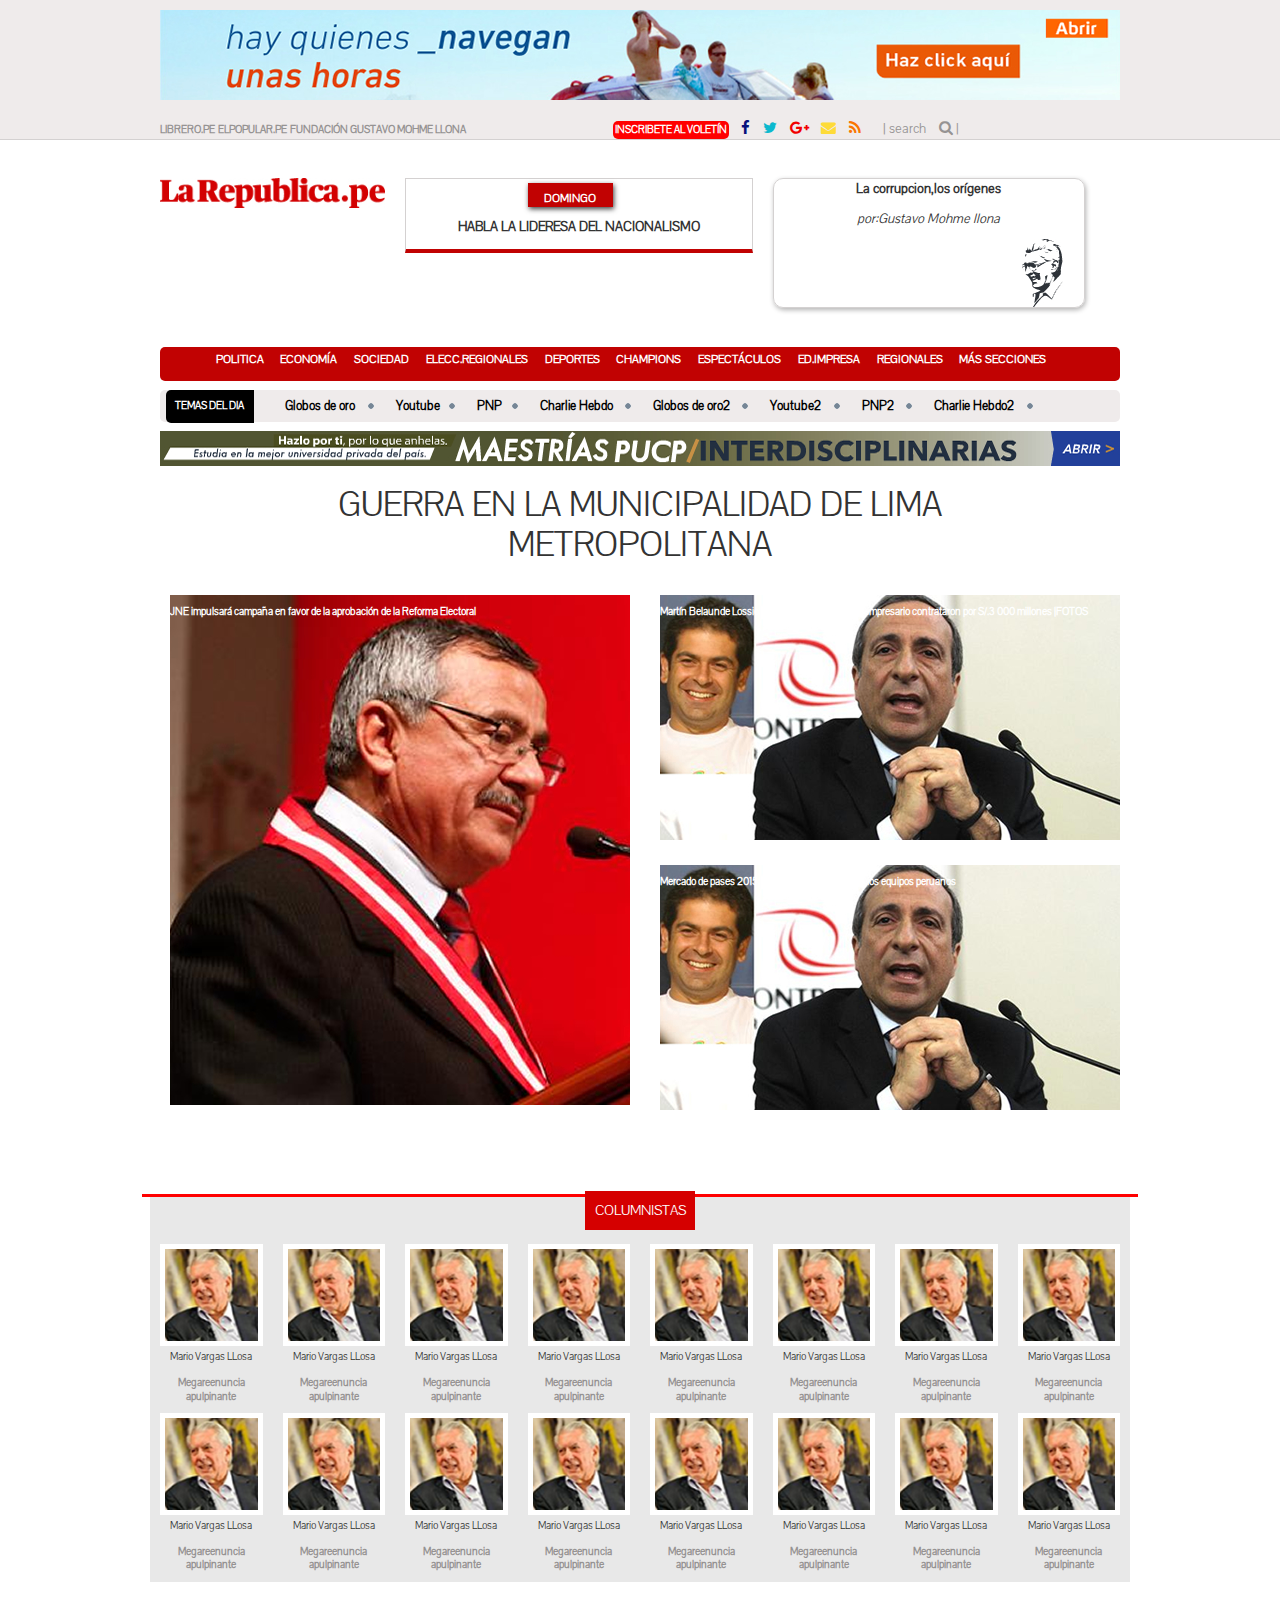
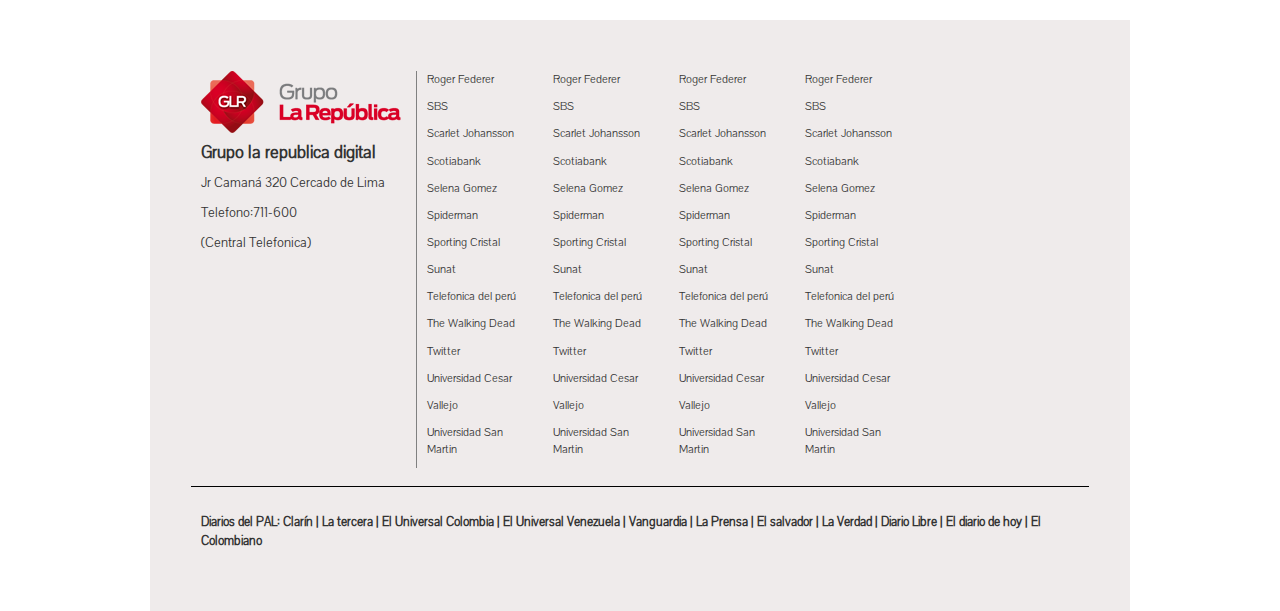
<file: index.html>
<!DOCTYPE html>
<html lang="en">
<head>
	<meta charset="UTF-8">
	<title>La Répública - Home</title>
	<link rel="stylesheet" type="text/css" href="css/bootstrap.css">
	<link rel="stylesheet" type="text/css" href="css/font-awesome.css">
	<link rel="stylesheet" type="text/css" href="css/blog.css">
	<link rel="stylesheet" type="text/css" href="css/home.css">
	<link href="https://fonts.googleapis.com/css?family=Pavanam" rel="stylesheet">
	<link href="https://fonts.googleapis.com/css?family=Roboto" rel="stylesheet">
</head>
<body>
	<header class="main-pag">
		<div class="container">
			<div class="row">
				<div class="col-md-16 banner">
					<img src="image/banner_top.jpg" class="img-responsive">
					<nav class="navbar">
						<a href="#">LIBRERO.PE</a>
						<a href="#">ELPOPULAR.PE</a>
						<a href="#">FUNDACIÓN GUSTAVO MOHME LLONA</a>
						<a href="#" class="inscribete">INSCRIBETE AL VOLETÍN</a>
						<i class="fa fa-facebook" aria-hidden="true"></i>
						<i class="fa fa-twitter" aria-hidden="true"></i>
						<i class="fa fa-google-plus" aria-hidden="true"></i>
						<i class="fa fa-envelope" aria-hidden="true"></i>
						<i class="fa fa-rss" aria-hidden="true"></i>
						<p class="search-bar">| search <i class="fa fa-search" aria-hidden="true"></i> |</p>
					</nav>
				</div>
			</div>
		</div>
	</header>
	<section class="indice">
		<div class="container">
			<div class="row">
				<div class="col-md-4">
					<img src="image/logo-la-republica.jpg" class="img-responsive">
				</div>
				<div class="col-md-6 articulos">
					<div class="domingo">
						<div class="boton-burdeo">
							<p>DOMINGO</p>
						</div>
						<h5 class="texto-lideresa">HABLA LA LIDERESA DEL NACIONALISMO</h5>
					</div>
				</div>
				<div class="col-md-6">
					<div class="editorial">
						<p class="corrupcion">La corrupcion,los orígenes</p>
						<p class="autor-gustavo">por:Gustavo Mohme llona</p>
						<img src="image/img_author.jpg" class="img-responsive foto-autor">
					</div>
				</div>
			</div>
		</div>	
	</section>
	<section>
		<div class="container">
			<div class="row">
				<div class="col-md-16">
					<nav class="navbar-rojo">
						<ul>
							<a href="#" class="menu">POLITICA </a>
							<a href="#" class="menu">ECONOMÍA</a>
							<a href="#" class="menu">SOCIEDAD</a>
							<a href="#" class="menu">ELECC.REGIONALES</a>
							<a href="#" class="menu">DEPORTES</a>
							<a href="#" class="menu">CHAMPIONS</a>
							<a href="#" class="menu">ESPECTÁCULOS</a>
							<a href="#" class="menu">ED.IMPRESA</a>
							<a href="#" class="menu">REGIONALES</a>
							<a href="" class="menu">MÁS SECCIONES</a>
						</ul>
					</nav><!-- termino navbar rojo -->
				</div>
			</div>
			<div class="row">
				<div class="col-md-16">
					<nav class="navtema-dia">
						<a href="#" class="head-temas">TEMAS DEL DIA</a>
						<a href="#" class="menu-dia">Globos de oro <img src="image/bullet.gif" class="img-punto"></a>
						<a href="#" class="menu-dia">Youtube<img src="image/bullet.gif" class="img-punto"></a>
						<a href="#" class="menu-dia">PNP<img src="image/bullet.gif" class="img-punto"></a>
						<a href="#" class="menu-dia">Charlie Hebdo <img src="image/bullet.gif" class="img-punto"></a>
						<a href="#" class="menu-dia">Globos de oro2 <img src="image/bullet.gif" class="img-punto"></a>
						<a href="#" class="menu-dia">Youtube2 <img src="image/bullet.gif" class="img-punto"></a>
						<a href="" class="menu-dia">PNP2 <img src="image/bullet.gif" class="img-punto"></a>
						<a href="" class="menu-dia">Charlie Hebdo2 <img src="image/bullet.gif" class="img-punto"></a>
					</nav>
				</div>
			</div>
			<div class="row">
				<div class="col-md-16">
					<img src="image/banner-header.jpg" class="img-responsive banner-header">
				</div>
			</div>
		</div>
	</section>

	<section>
		<!--titular-->
		<div class="container arriba">
			<div class="row">
				<div class="col-md-offset-1 col-md-14 col-md-offset-1 text-center">
					<div class="titular">
						<h1>GUERRA EN LA MUNICIPALIDAD DE LIMA METROPOLITANA</h1>
					</div>
				</div>
			</div>

			<div class="container cdd">
				<div class="row">
					<div class="col-md-8">
						<div class="backuno">
							<div class="tit">
								<div class="gradient">
									<h3><a class="posit" href="https://www.google.cl">JNE impulsará campaña en favor de la aprobación de la Reforma Electoral</a></h3>
								</div>	
							</div>
						</div>	

					</div>		

					<div class="col-md-8">
						<div class="backdos">	
							<div class="tit">
								<h3><a href="#">Martín Belaunde Lossio: Empresas vinculadas al empresario contrataron por S/.3 000 millones |</a><a href="#">FOTOS</a></h3>
							</div>
						</div>	


						<div class="backtres">
							
							<div class="tit">

								<h3><a href="#">Mercado de pases 2015: altas, bajas y rumores de los equipos peruanos</a></h3>
							</div>	
						</div>	

					</div>		
				</div>

			</div>	

		</section>

		<section><!--Section columnistas-->
			<div class="container gris">
				<div class="row">
					<div class="col-md-16 text-center">
						<div class="columnistas">
							<div class="boton">
								<button class="btn-default">COLUMNISTAS</button>
								<hr>
							</div>
						</div>
					</div>
				</div>

				<div class="row text-center marpics"> <!--fotos mario vargas llosa-->
					<div class="col-md-2 col-xs-8">
						<img class="img-responsive vargasllosa" src="image/img_noticias_relacionadas_slider.jpg">
						<span class="mv">Mario Vargas LLosa <h6><a class="mega" href="#">Megareenuncia apulpinante</a></h6></span>
					</div>

					<div class="col-md-2 col-xs-8">	
						<img class="img-responsive vargasllosa" src="image/img_noticias_relacionadas_slider.jpg">
						<span class="mv">Mario Vargas LLosa <h6><a class="mega" href="#">Megareenuncia apulpinante</a></h6></span>
					</div>		

					<div class="col-md-2 col-xs-8">
						<img class="img-responsive vargasllosa" src="image/img_noticias_relacionadas_slider.jpg">
						<span class="mv">Mario Vargas LLosa<h6><a class="mega" href="#">Megareenuncia apulpinante</a></h6></span>
					</div>

					<div class="col-md-2 col-xs-8">	
						<img class="img-responsive vargasllosa" src="image/img_noticias_relacionadas_slider.jpg">
						<span class="mv">Mario Vargas LLosa <h6><a class="mega" href="#">Megareenuncia apulpinante</a></h6></span>
					</div>	

					<div class="col-md-2 col-xs-8">
						<img class="img-responsive vargasllosa" src="image/img_noticias_relacionadas_slider.jpg">
						<span class="mv">Mario Vargas LLosa <h6><a class="mega" href="#">Megareenuncia apulpinante</a></h6></span>
					</div>

					<div class="col-md-2 col-xs-8">	
						<img class="img-responsive vargasllosa" src="image/img_noticias_relacionadas_slider.jpg">
						<span class="mv">Mario Vargas LLosa <h6><a class="mega" href="#">Megareenuncia apulpinante</a></h6></span>
					</div>		

					<div class="col-md-2 col-xs-8">	
						<img class="img-responsive vargasllosa" src="image/img_noticias_relacionadas_slider.jpg">
						<span class="mv">Mario Vargas LLosa <h6><a class="mega" href="#">Megareenuncia apulpinante</a></h6></span>
					</div>

					<div class="col-md-2 col-xs-8">	
						<img class="img-responsive vargasllosa" src="image/img_noticias_relacionadas_slider.jpg">
						<span class="mv">Mario Vargas LLosa <h6><a class="mega" href="#">Megareenuncia apulpinante</a></h6></span>
					</div>


					<div class="col-md-2 col-xs-8">
						<img class="img-responsive vargasllosa" src="image/img_noticias_relacionadas_slider.jpg">
						<span class="mv">Mario Vargas LLosa <h6><a class="mega" href="#">Megareenuncia apulpinante</a></h6></span>	
					</div>

					<div class="col-md-2 col-xs-8">	
						<img class="img-responsive vargasllosa" src="image/img_noticias_relacionadas_slider.jpg">
						<span class="mv">Mario Vargas LLosa <h6><a class="mega" href="#">Megareenuncia apulpinante</a></h6></span>
					</div>		

					<div class="col-md-2 col-xs-8">
						<img class="img-responsive vargasllosa" src="image/img_noticias_relacionadas_slider.jpg">
						<span class="mv">Mario Vargas LLosa <h6><a class="mega" href="#">Megareenuncia apulpinante</a></h6></span>
					</div>

					<div class="col-md-2 col-xs-8">	
						<img class="img-responsive vargasllosa" src="image/img_noticias_relacionadas_slider.jpg">
						<span class="mv">Mario Vargas LLosa <h6><a class="mega" href="#">Megareenuncia apulpinante</a></h6></span>
					</div>	

					<div class="col-md-2 col-xs-8">
						<img class="img-responsive vargasllosa" src="image/img_noticias_relacionadas_slider.jpg">
						<span class="mv">Mario Vargas LLosa <h6><a class="mega" href="#">Megareenuncia apulpinante</a></h6></span>		
					</div>

					<div class="col-md-2 col-xs-8">	
						<img class="img-responsive vargasllosa" src="image/img_noticias_relacionadas_slider.jpg">
						<span class="mv">Mario Vargas LLosa <h6><a class="mega" href="#">Megareenuncia apulpinante</a></h6></span>
					</div>		

					<div class="col-md-2 col-xs-8">
						<img class="img-responsive vargasllosa" src="image/img_noticias_relacionadas_slider.jpg">
						<span class="mv">Mario Vargas LLosa <h6><a class="mega" href="#">Megareenuncia apulpinante</a></h6></span>
					</div>

					<div class="col-md-2 col-xs-8">	
						<img class="img-responsive vargasllosa" src="image/img_noticias_relacionadas_slider.jpg">
						<span class="mv">Mario Vargas LLosa <h6><a class="mega" href="#">Megareenuncia apulpinante</a></h6></span>
					</div>
				</div>
			</div>		
		</section>
		
		<footer>
			<div class="container footer">
				<div class="row"><!-- 	row de links -->
					<div class="col-md-4">
						<img src="image/logo-grupo-la-republica.png" class="img-responsive">
						<h4 class="grupo">Grupo la republica digital</h4>
						<p>Jr Camaná 320 Cercado de Lima</p>
						<p>Telefono:711-600</p>
						<p>(Central Telefonica)</p>
					</div>
					<div class="col-md-12 borde-izquierdo ">
						<div class="row">
							<div class="col-md-3">
								<p class="sub-links">Roger Federer</p>
								<p class="sub-links">SBS</p>
								<p class="sub-links">Scarlet Johansson</p>
								<p class="sub-links">Scotiabank</p>
								<p class="sub-links">Selena Gomez</p>
								<p class="sub-links">Spiderman</p>
								<p class="sub-links">Sporting Cristal</p>
								<p class="sub-links">Sunat</p>
								<p class="sub-links">Telefonica del perú</p>
								<p class="sub-links">The Walking Dead</p>
								<p class="sub-links">Twitter</p>
								<p class="sub-links">Universidad Cesar</p>
								<p class="sub-links">Vallejo</p>
								<p class="sub-links">Universidad San Martin</p>
							</div>
							<div class="col-md-3">
								<p class="sub-links">Roger Federer</p>
								<p class="sub-links">SBS</p>
								<p class="sub-links">Scarlet Johansson</p>
								<p class="sub-links">Scotiabank</p>
								<p class="sub-links">Selena Gomez</p>
								<p class="sub-links">Spiderman</p>
								<p class="sub-links">Sporting Cristal</p>
								<p class="sub-links">Sunat</p>
								<p class="sub-links">Telefonica del perú</p>
								<p class="sub-links">The Walking Dead</p>
								<p class="sub-links">Twitter</p>
								<p class="sub-links">Universidad Cesar</p>
								<p class="sub-links">Vallejo</p>
								<p class="sub-links">Universidad San Martin</p>
							</div>
							<div class="col-md-3">
								<p class="sub-links">Roger Federer</p>
								<p class="sub-links">SBS</p>
								<p class="sub-links">Scarlet Johansson</p>
								<p class="sub-links">Scotiabank</p>
								<p class="sub-links">Selena Gomez</p>
								<p class="sub-links">Spiderman</p>
								<p class="sub-links">Sporting Cristal</p>
								<p class="sub-links">Sunat</p>
								<p class="sub-links">Telefonica del perú</p>
								<p class="sub-links">The Walking Dead</p>
								<p class="sub-links">Twitter</p>
								<p class="sub-links">Universidad Cesar</p>
								<p class="sub-links">Vallejo</p>
								<p class="sub-links">Universidad San Martin</p>
							</div>
							<div class="col-md-3">
								<p class="sub-links">Roger Federer</p>
								<p class="sub-links">SBS</p>
								<p class="sub-links">Scarlet Johansson</p>
								<p class="sub-links">Scotiabank</p>
								<p class="sub-links">Selena Gomez</p>
								<p class="sub-links">Spiderman</p>
								<p class="sub-links">Sporting Cristal</p>
								<p class="sub-links">Sunat</p>
								<p class="sub-links">Telefonica del perú</p>
								<p class="sub-links">The Walking Dead</p>
								<p class="sub-links">Twitter</p>
								<p class="sub-links">Universidad Cesar</p>
								<p class="sub-links">Vallejo</p>
								<p class="sub-links">Universidad San Martin</p>
							</div>
						</div>
					</div>
				</div><!-- 	termino row links -->
				<div class="row final ">
					<div class="col-md-16">	
						<p>Diarios del PAL: Clarín | La tercera | El Universal Colombia | El Universal Venezuela | Vanguardia | La Prensa | El salvador | La Verdad | Diario Libre | El diario de hoy | El Colombiano</p>	
					</div>
				</div>
			</div><!-- 	fin container footer -->
		</footer>
	</body>
	</html>
</file>
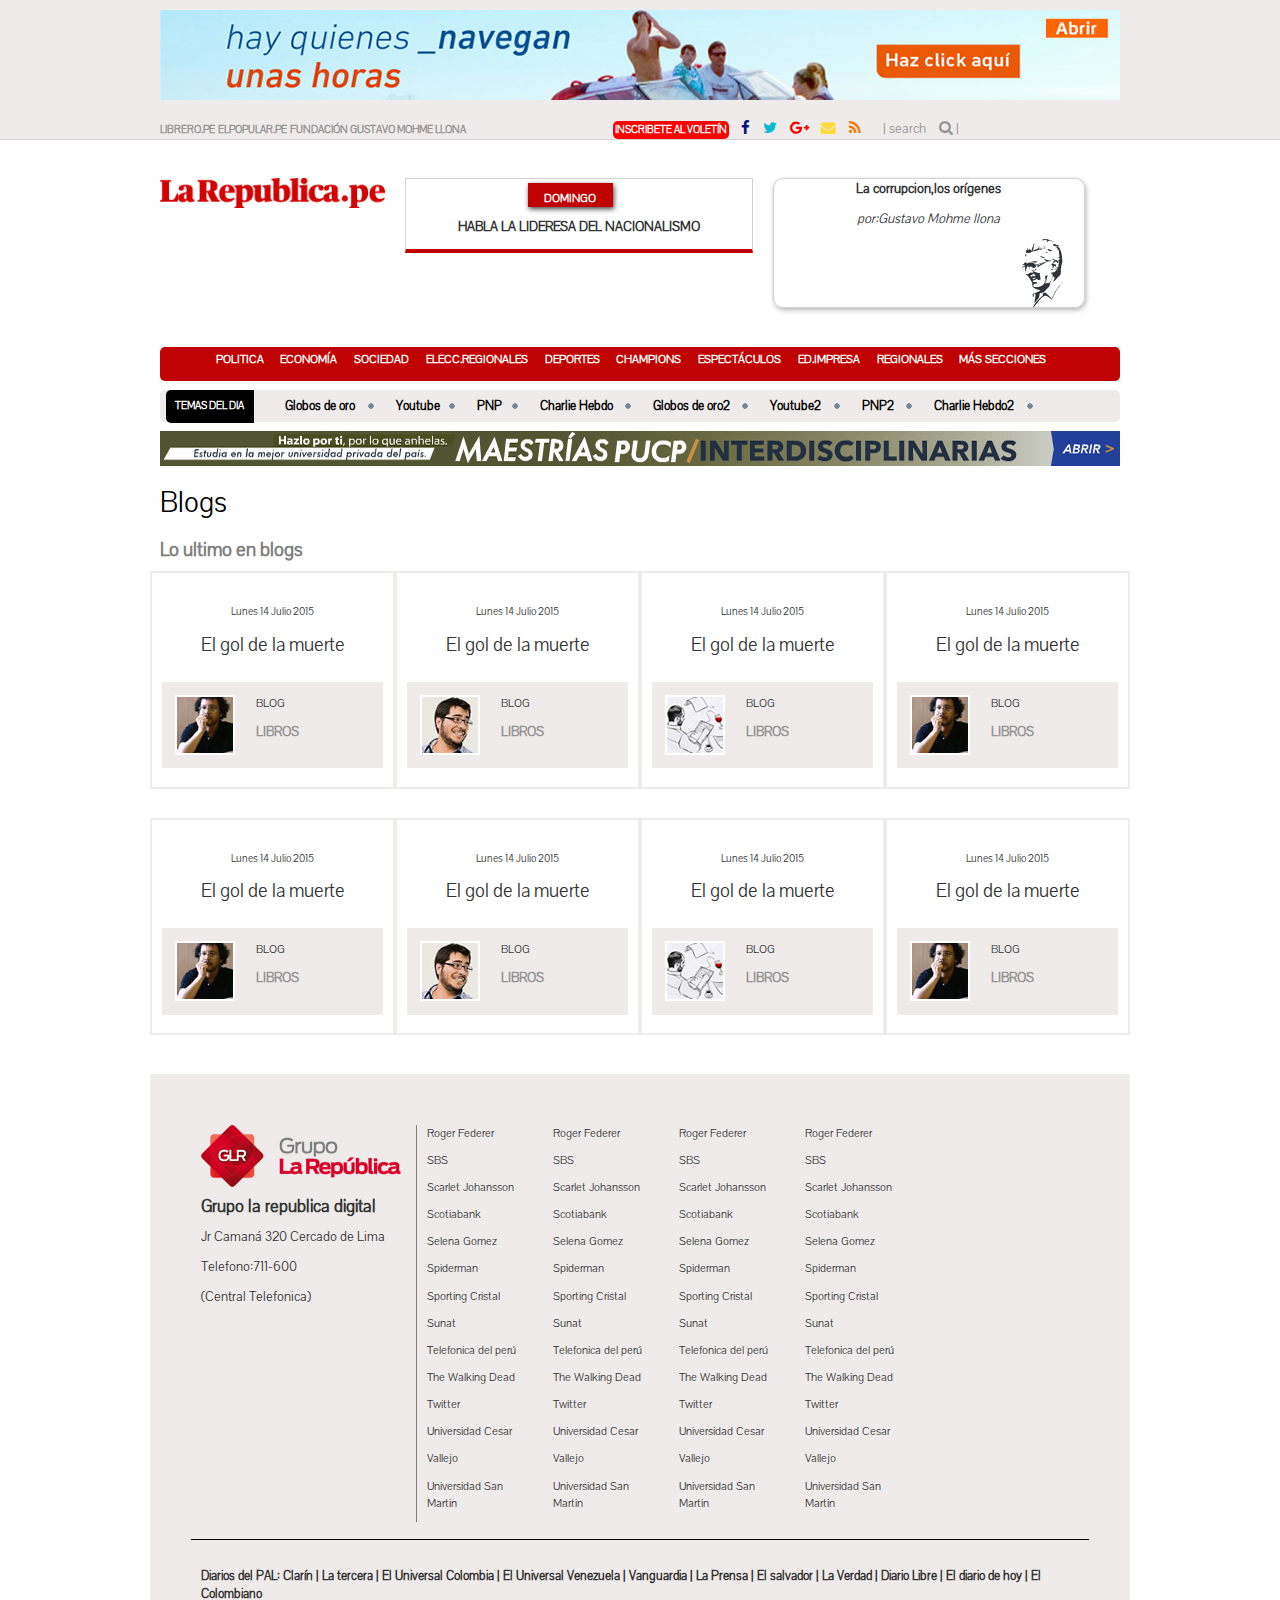
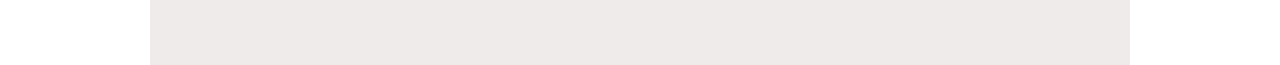
<file: blog.html>
<!DOCTYPE html>
<html lang="en">
<head>
	<meta charset="UTF-8">
	<title>La Répública - Blog</title>
	<link rel="stylesheet" type="text/css" href="css/bootstrap.css">
	<link rel="stylesheet" type="text/css" href="css/font-awesome.css">
	<link rel="stylesheet" type="text/css" href="css/blog.css">
	<link href="https://fonts.googleapis.com/css?family=Pavanam" rel="stylesheet">
	<link href="https://fonts.googleapis.com/css?family=Roboto" rel="stylesheet">
</head>
	<body>
		<header class="main-pag">
		 	<div class="container">
		 		<div class="row">
		 			<div class="col-md-16 banner">
		 				<img src="image/banner_top.jpg" class="img-responsive">
		 				<nav class="navbar">
		 					<a href="#">LIBRERO.PE</a>
		 					<a href="#">ELPOPULAR.PE</a>
		 					<a href="#">FUNDACIÓN GUSTAVO MOHME LLONA</a>
		 					<a href="#" class="inscribete">INSCRIBETE AL VOLETÍN</a>
		 					<i class="fa fa-facebook" aria-hidden="true"></i>
		 					<i class="fa fa-twitter" aria-hidden="true"></i>
		 					<i class="fa fa-google-plus" aria-hidden="true"></i>
		 					<i class="fa fa-envelope" aria-hidden="true"></i>
		 					<i class="fa fa-rss" aria-hidden="true"></i>
		 					<p class="search-bar">| search <i class="fa fa-search" aria-hidden="true"></i> |</p>
		 				</nav>
		 			</div>
		 		</div>
		 	</div>
		</header>
		<section class="indice">
			<div class="container">
				<div class="row">
					<div class="col-md-4">
						<img src="image/logo-la-republica.jpg" class="img-responsive">
					</div>
					<div class="col-md-6 articulos">
						<div class="domingo">
							<div class="boton-burdeo">
								<p>DOMINGO</p>
							</div>
							<h5 class="texto-lideresa">HABLA LA LIDERESA DEL NACIONALISMO</h5>
						</div>
					</div>
					<div class="col-md-6">
						<div class="editorial">
							<p class="corrupcion">La corrupcion,los orígenes</p>
							<p class="autor-gustavo">por:Gustavo Mohme llona</p>
							<img src="image/img_author.jpg" class="img-responsive foto-autor">
						</div>
					</div>
				</div>
			</div>	
		</section>
		<section>
			<div class="container">
				<div class="row">
					<div class="col-md-16">
						<nav class="navbar-rojo">
							<ul>
								<a href="#" class="menu">POLITICA </a>
								<a href="#" class="menu">ECONOMÍA</a>
								<a href="#" class="menu">SOCIEDAD</a>
								<a href="#" class="menu">ELECC.REGIONALES</a>
								<a href="#" class="menu">DEPORTES</a>
								<a href="#" class="menu">CHAMPIONS</a>
								<a href="#" class="menu">ESPECTÁCULOS</a>
								<a href="#" class="menu">ED.IMPRESA</a>
								<a href="#" class="menu">REGIONALES</a>
								<a href="" class="menu">MÁS SECCIONES</a>
							</ul>
						</nav><!-- termino navbar rojo -->
					</div>
				</div>
					<div class="row">
						<div class="col-md-16">
							<nav class="navtema-dia">
								<a href="#" class="head-temas">TEMAS DEL DIA</a>
								<a href="#" class="menu-dia">Globos de oro <img src="image/bullet.gif" class="img-punto"></a>
								<a href="#" class="menu-dia">Youtube<img src="image/bullet.gif" class="img-punto"></a>
								<a href="#" class="menu-dia">PNP<img src="image/bullet.gif" class="img-punto"></a>
								<a href="#" class="menu-dia">Charlie Hebdo <img src="image/bullet.gif" class="img-punto"></a>
								<a href="#" class="menu-dia">Globos de oro2 <img src="image/bullet.gif" class="img-punto"></a>
								<a href="#" class="menu-dia">Youtube2 <img src="image/bullet.gif" class="img-punto"></a>
								<a href="" class="menu-dia">PNP2 <img src="image/bullet.gif" class="img-punto"></a>
								<a href="" class="menu-dia">Charlie Hebdo2 <img src="image/bullet.gif" class="img-punto"></a>
							</nav>
						</div>
					</div>
					<div class="row">
						<div class="col-md-16">
							<img src="image/banner-header.jpg" class="img-responsive banner-header">
						</div>
					</div>
				</div>
		</section><!-- termino seccion header y barras de navegacion -->
		<section>
			<div class="container">
				<div class="row">
					<div class="col-md-16">
						<h2 class="blog-title">Blogs</h2>
						<h3 class="subtitle">Lo ultimo en blogs</h3>
					</div>
				</div>
				<div class="row"><!-- comienzo row de fotos blog -->
					<div class="col-md-4 box-blog">
						<p class="fecha">Lunes 14 Julio 2015</p>
						<p class="el-gol">El gol de la muerte</p>
						<div class="box-in">
							<div class="row">
								<div class="col-md-6">
									<img src="image/blog_avatar_01.jpg" class="img-blog img-responsive">
								</div>
								<div class="col-md-10">
									<p class="blog">BLOG</p>
									<p class="content">LIBROS</p>
								</div>
							</div>
						</div>
					</div>
					<div class="col-md-4 box-blog">
						<p class="fecha">Lunes 14 Julio 2015</p>
						<p class="el-gol">El gol de la muerte</p>
						<div class="box-in">
							<div class="row">
								<div class="col-md-6">
									<img src="image/blog_avatar_02.jpg" class="img-blog img-responsive">
								</div>
								<div class="col-md-10">
									<p class="blog">BLOG</p>
									<p class="content">LIBROS</p>
								</div>
							</div>
						</div>
					</div>
					<div class="col-md-4 box-blog">
						<p class="fecha">Lunes 14 Julio 2015</p>
						<p class="el-gol">El gol de la muerte</p>
						<div class="box-in">
							<div class="row">
								<div class="col-md-6">
									<img src="image/blog_avatar_03.jpg" class="img-blog img-responsive">
								</div>
								<div class="col-md-10">
									<p class="blog">BLOG</p>
									<p class="content">LIBROS</p>
								</div>
							</div>
						</div>
					</div>
					<div class="col-md-4 box-blog">
						<p class="fecha">Lunes 14 Julio 2015</p>
						<p class="el-gol">El gol de la muerte</p>
						<div class="box-in">
							<div class="row">
								<div class="col-md-6">
									<img src="image/blog_avatar_01.jpg" class="img-blog img-responsive">
								</div>
								<div class="col-md-10">
									<p class="blog">BLOG</p>
									<p class="content">LIBROS</p>
								</div>
							</div>
						</div>
					</div>
				</div><!-- termino row de fotos -->
				<div class="row segundas-fotos">
					<div class="col-md-4 box-blog">
						<p class="fecha">Lunes 14 Julio 2015</p>
						<p class="el-gol">El gol de la muerte</p>
						<div class="box-in">
							<div class="row">
								<div class="col-md-6">
									<img src="image/blog_avatar_01.jpg" class="img-blog img-responsive">
								</div>
								<div class="col-md-10">
									<p class="blog">BLOG</p>
									<p class="content">LIBROS</p>
								</div>
							</div>
						</div>
					</div>
					<div class="col-md-4 box-blog">
						<p class="fecha">Lunes 14 Julio 2015</p>
						<p class="el-gol">El gol de la muerte</p>
						<div class="box-in">
							<div class="row">
								<div class="col-md-6">
									<img src="image/blog_avatar_02.jpg" class="img-blog img-responsive">
								</div>
								<div class="col-md-10">
									<p class="blog">BLOG</p>
									<p class="content">LIBROS</p>
								</div>
							</div>
						</div>
					</div>
					<div class="col-md-4 box-blog">
						<p class="fecha">Lunes 14 Julio 2015</p>
						<p class="el-gol">El gol de la muerte</p>
						<div class="box-in">
							<div class="row">
								<div class="col-md-6">
									<img src="image/blog_avatar_03.jpg" class="img-blog img-responsive">
								</div>
								<div class="col-md-10">
									<p class="blog">BLOG</p>
									<p class="content">LIBROS</p>
								</div>
							</div>
						</div>
					</div>
					<div class="col-md-4 box-blog">
						<p class="fecha">Lunes 14 Julio 2015</p>
						<p class="el-gol">El gol de la muerte</p>
						<div class="box-in">
							<div class="row">
								<div class="col-md-6">
									<img src="image/blog_avatar_01.jpg" class="img-blog img-responsive">
								</div>
								<div class="col-md-10">
									<p class="blog">BLOG</p>
									<p class="content">LIBROS</p>
								</div>
							</div>
						</div>
					</div>
				</div><!-- termino row de fotos -->
			</div>
		</section>
		<footer>
			<div class="container footer">
				<div class="row"><!-- 	row de links -->
					<div class="col-md-4">
						<img src="image/logo-grupo-la-republica.png" class="img-responsive">
						<h4 class="grupo">Grupo la republica digital</h4>
						<p>Jr Camaná 320 Cercado de Lima</p>
						<p>Telefono:711-600</p>
						<p>(Central Telefonica)</p>
					</div>
					<div class="col-md-12 borde-izquierdo ">
						<div class="row">
							<div class="col-md-3">
								<p class="sub-links">Roger Federer</p>
								<p class="sub-links">SBS</p>
								<p class="sub-links">Scarlet Johansson</p>
								<p class="sub-links">Scotiabank</p>
								<p class="sub-links">Selena Gomez</p>
								<p class="sub-links">Spiderman</p>
								<p class="sub-links">Sporting Cristal</p>
								<p class="sub-links">Sunat</p>
								<p class="sub-links">Telefonica del perú</p>
								<p class="sub-links">The Walking Dead</p>
								<p class="sub-links">Twitter</p>
								<p class="sub-links">Universidad Cesar</p>
								<p class="sub-links">Vallejo</p>
								<p class="sub-links">Universidad San Martin</p>
							</div>
							<div class="col-md-3">
								<p class="sub-links">Roger Federer</p>
								<p class="sub-links">SBS</p>
								<p class="sub-links">Scarlet Johansson</p>
								<p class="sub-links">Scotiabank</p>
								<p class="sub-links">Selena Gomez</p>
								<p class="sub-links">Spiderman</p>
								<p class="sub-links">Sporting Cristal</p>
								<p class="sub-links">Sunat</p>
								<p class="sub-links">Telefonica del perú</p>
								<p class="sub-links">The Walking Dead</p>
								<p class="sub-links">Twitter</p>
								<p class="sub-links">Universidad Cesar</p>
								<p class="sub-links">Vallejo</p>
								<p class="sub-links">Universidad San Martin</p>
							</div>
							<div class="col-md-3">
								<p class="sub-links">Roger Federer</p>
								<p class="sub-links">SBS</p>
								<p class="sub-links">Scarlet Johansson</p>
								<p class="sub-links">Scotiabank</p>
								<p class="sub-links">Selena Gomez</p>
								<p class="sub-links">Spiderman</p>
								<p class="sub-links">Sporting Cristal</p>
								<p class="sub-links">Sunat</p>
								<p class="sub-links">Telefonica del perú</p>
								<p class="sub-links">The Walking Dead</p>
								<p class="sub-links">Twitter</p>
								<p class="sub-links">Universidad Cesar</p>
								<p class="sub-links">Vallejo</p>
								<p class="sub-links">Universidad San Martin</p>
							</div>
							<div class="col-md-3">
								<p class="sub-links">Roger Federer</p>
								<p class="sub-links">SBS</p>
								<p class="sub-links">Scarlet Johansson</p>
								<p class="sub-links">Scotiabank</p>
								<p class="sub-links">Selena Gomez</p>
								<p class="sub-links">Spiderman</p>
								<p class="sub-links">Sporting Cristal</p>
								<p class="sub-links">Sunat</p>
								<p class="sub-links">Telefonica del perú</p>
								<p class="sub-links">The Walking Dead</p>
								<p class="sub-links">Twitter</p>
								<p class="sub-links">Universidad Cesar</p>
								<p class="sub-links">Vallejo</p>
								<p class="sub-links">Universidad San Martin</p>
							</div>
						</div>
					</div>
				</div><!-- 	termino row links -->
				<div class="row final ">
					<div class="col-md-16">	
						<p>Diarios del PAL: Clarín | La tercera | El Universal Colombia | El Universal Venezuela | Vanguardia | La Prensa | El salvador | La Verdad | Diario Libre | El diario de hoy | El Colombiano</p>	
					</div>
				</div>
			</div><!-- 	fin container footer -->
		</footer>
	</body>
</html>
</file>
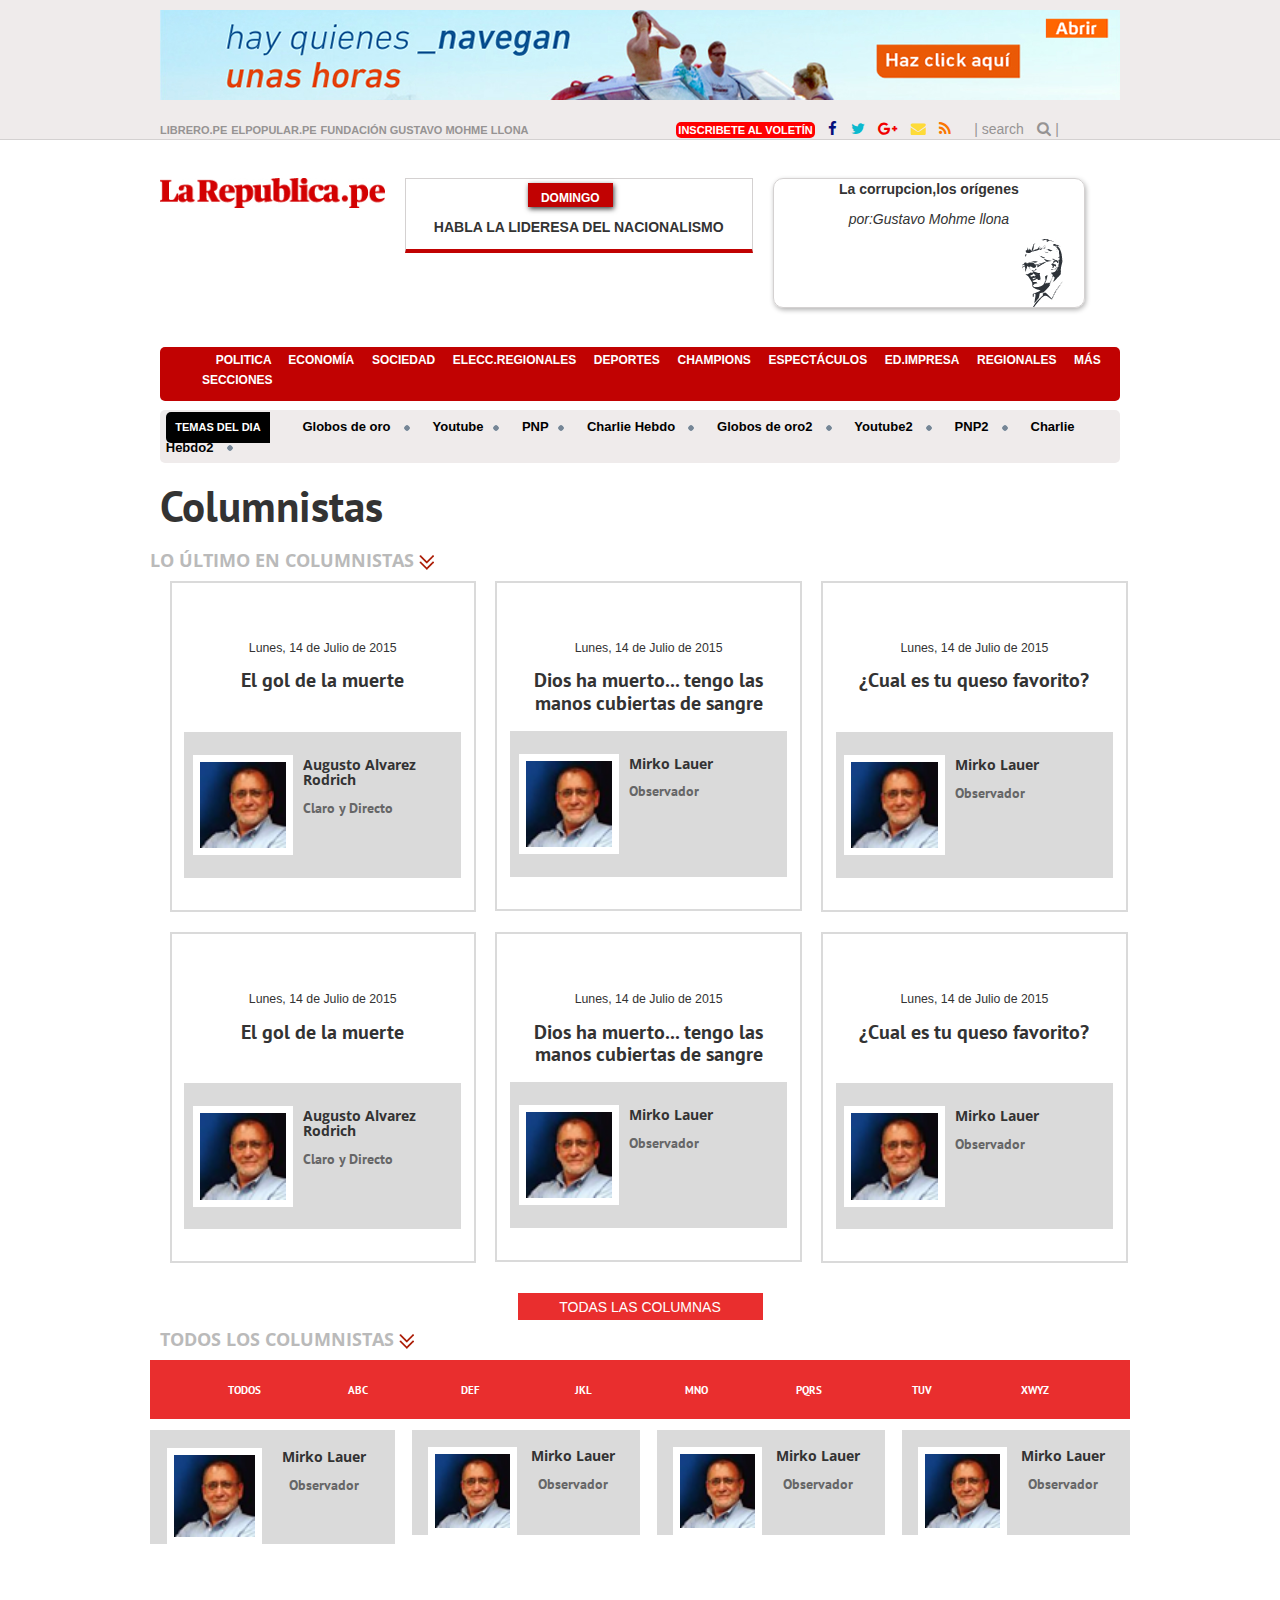
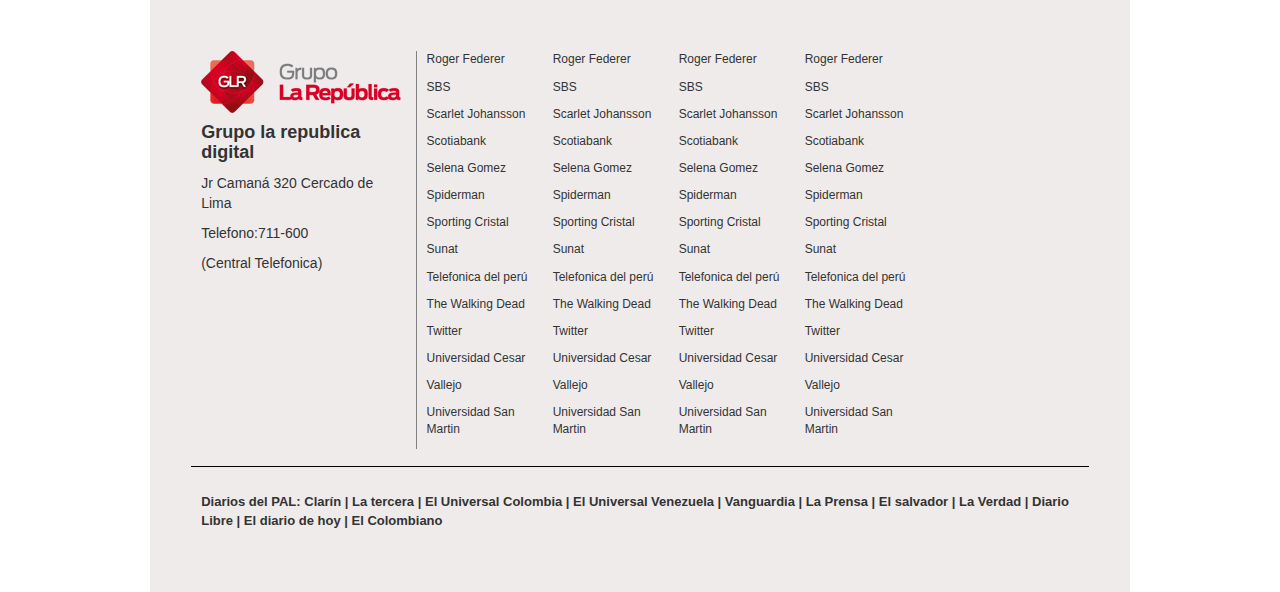
<file: columnistas.html>
<!DOCTYPE html>
<html lang="en">
<head>
  <meta charset="UTF-8">
  <title>La Répública - Columnistas</title>
  <link rel="stylesheet" type="text/css" href="css/blog.css">
  <link rel="stylesheet" type="text/css" href="css/font-awesome.css">
  <link rel="stylesheet" type="text/css" href="css/bootstrap.css">
  <link href="https://fonts.googleapis.com/css?family=Open+Sans+Condensed:300" rel="stylesheet">
  <link href="https://fonts.googleapis.com/css?family=PT+Sans" rel="stylesheet">
  <link rel="stylesheet" type="text/css" href="css/columnistas.css">
</head>
<body>
<header class="main-pag">
		 	<div class="container">
		 		<div class="row">
		 			<div class="col-md-16 banner">
		 				<img src="image/banner_top.jpg" class="img-responsive">
		 				<nav class="navbar">
		 					<a href="#">LIBRERO.PE</a>
		 					<a href="#">ELPOPULAR.PE</a>
		 					<a href="#">FUNDACIÓN GUSTAVO MOHME LLONA</a>
		 					<a href="#" class="inscribete">INSCRIBETE AL VOLETÍN</a>
		 					<i class="fa fa-facebook" aria-hidden="true"></i>
		 					<i class="fa fa-twitter" aria-hidden="true"></i>
		 					<i class="fa fa-google-plus" aria-hidden="true"></i>
		 					<i class="fa fa-envelope" aria-hidden="true"></i>
		 					<i class="fa fa-rss" aria-hidden="true"></i>
		 					<p class="search-bar">| search <i class="fa fa-search" aria-hidden="true"></i> |</p>
		 				</nav>
		 			</div>
		 		</div>
		 	</div>
		</header>
		<section class="indice">
			<div class="container">
				<div class="row">
					<div class="col-md-4">
						<img src="image/logo-la-republica.jpg" class="img-responsive">
					</div>
					<div class="col-md-6 articulos">
						<div class="domingo">
							<div class="boton-burdeo">
								<p>DOMINGO</p>
							</div>
							<h5 class="texto-lideresa">HABLA LA LIDERESA DEL NACIONALISMO</h5>
						</div>
					</div>
					<div class="col-md-6">
						<div class="editorial">
							<p class="corrupcion">La corrupcion,los orígenes</p>
							<p class="autor-gustavo">por:Gustavo Mohme llona</p>
							<img src="image/img_author.jpg" class="img-responsive foto-autor">
						</div>
					</div>
				</div>
			</div>	
		</section>
		<section>
			<div class="container">
				<div class="row">
					<div class="col-md-16">
						<nav class="navbar-rojo">
							<ul>
								<a href="#" class="menu">POLITICA </a>
								<a href="#" class="menu">ECONOMÍA</a>
								<a href="#" class="menu">SOCIEDAD</a>
								<a href="#" class="menu">ELECC.REGIONALES</a>
								<a href="#" class="menu">DEPORTES</a>
								<a href="#" class="menu">CHAMPIONS</a>
								<a href="#" class="menu">ESPECTÁCULOS</a>
								<a href="#" class="menu">ED.IMPRESA</a>
								<a href="#" class="menu">REGIONALES</a>
								<a href="" class="menu">MÁS SECCIONES</a>
							</ul>
						</nav><!-- termino navbar rojo -->
					</div>
				</div>
					<div class="row">
						<div class="col-md-16">
							<nav class="navtema-dia">
								<a href="#" class="head-temas">TEMAS DEL DIA</a>
								<a href="#" class="menu-dia">Globos de oro <img src="image/bullet.gif" class="img-punto"></a>
								<a href="#" class="menu-dia">Youtube<img src="image/bullet.gif" class="img-punto"></a>
								<a href="#" class="menu-dia">PNP<img src="image/bullet.gif" class="img-punto"></a>
								<a href="#" class="menu-dia">Charlie Hebdo <img src="image/bullet.gif" class="img-punto"></a>
								<a href="#" class="menu-dia">Globos de oro2 <img src="image/bullet.gif" class="img-punto"></a>
								<a href="#" class="menu-dia">Youtube2 <img src="image/bullet.gif" class="img-punto"></a>
								<a href="" class="menu-dia">PNP2 <img src="image/bullet.gif" class="img-punto"></a>
								<a href="" class="menu-dia">Charlie Hebdo2 <img src="image/bullet.gif" class="img-punto"></a>
							</nav>
						</div>
					</div>
				</div>
		</section><!-- termino seccion header y barras de navegacion -->
		
<!-- contenido -->

	<section>
		<div class="container">
			<div class="row titulo">
				<div class="colcaja1 col-md-16">
					<h1>Columnistas</h1>
				</div>	
				<div class="row subt">
					<h4 class="col-md-8">LO ÚLTIMO EN COLUMNISTAS <img src="image/double-arrow-bottom.png"></h4>
				</div>
				<div class="col-md-offset-8"></div>
			</div>
		</div>



		<div class="colcaja2 container">
			<div class="row fotos1">
				
				<div class="cizq col-md-5">
					<p class="fecha">Lunes, 14 de Julio de 2015</p>
					<h2 class="titulobox">El gol de la muerte</h2>
					<!-- caja interior imagen txt -->
					<div class="cajafoto move row">
						<img class="fotocolum col-md-6" src="image/img_author_columnista.jpg">
							
						<div class="columtxt col-md-10">
							<h3 class="namecolum">Augusto Alvarez Rodrich</h3>
							<p class="caracteristica">Claro y Directo</p>
						</div>		
					</div>	
				</div>  	
				<div class="cizq col-md-5">
					<p class="fecha">Lunes, 14 de Julio de 2015</p>
					<h2 class="titulobox">Dios ha muerto... tengo las manos cubiertas de sangre</h2>
					<!-- caja interior imagen txt -->
					<div class="cajafoto row">
						<img class="fotocolum col-md-6" src="image/img_author_columnista.jpg">
								
						<div class="columtxt col-md-10">
							<h3 class="namecolum">Mirko Lauer</h3>
							<p class="caracteristica">Observador</p>
						</div>		
					</div>	
				</div>

				<div class="cizq col-md-5">
					<p class="fecha">Lunes, 14 de Julio de 2015</p>
					<h2 class="titulobox">¿Cual es tu queso favorito?</h2>
					<!-- caja interior imagen txt -->
					<div class="cajafoto move row">
						<img class="fotocolum col-md-6" src="image/img_author_columnista.jpg">		
						<div class="columtxt col-md-10">
							<h3 class="namecolum">Mirko Lauer</h3>
							<p class="caracteristica">Observador</p>
						</div>		
					</div>	
				</div>
			</div>
		</div>
		
		<div class="colcaja2 container">
			<div class="row fotos1">
				<div class="cizq col-md-5">
					<p class="fecha">Lunes, 14 de Julio de 2015</p>
					<h2 class="titulobox">El gol de la muerte</h2>
						<!-- caja interior imagen txt -->
					<div class="cajafoto move row">
						<img class="fotocolum col-md-6" src="image/img_author_columnista.jpg">
						<div class="columtxt col-md-10">
							<h3 class="namecolum">Augusto Alvarez Rodrich</h3>
							<p class="caracteristica">Claro y Directo</p>
						</div>		
					</div>	
				</div>
		  			
				<div class="cizq col-md-5">
					<p class="fecha">Lunes, 14 de Julio de 2015</p>
					<h2 class="titulobox">Dios ha muerto... tengo las manos cubiertas de sangre</h2>
						<!-- caja interior imagen txt -->
					<div class="cajafoto  row">
						<img class="fotocolum col-md-6" src="image/img_author_columnista.jpg">
						<div class="columtxt col-md-10">
							<h3 class="namecolum">Mirko Lauer</h3>
							<p class="caracteristica">Observador</p>
						</div>		
					</div>	
				</div>

				<div class="cizq col-md-5">
					<p class="fecha">Lunes, 14 de Julio de 2015</p>
					<h2 class="titulobox">¿Cual es tu queso favorito?</h2>
						<!-- caja interior imagen txt -->
					<div class="cajafoto move row">
						<img class="fotocolum col-md-6" src="image/img_author_columnista.jpg">	
						<div class="columtxt col-md-10">
							<h3 class="namecolum">Mirko Lauer</h3>
							<p class="caracteristica">Observador</p>
						</div>		
					</div>	
				</div>	
			</div>
		</div>		

		
		<!-- boton todas las columnas -->
		<div class="container">
			<div class="boton row">
				<button class="botoncol col-md-offset-6 col-md-4 col-md-offset-6">TODAS LAS COLUMNAS</button>
			</div>	
		</div>
	</section>

		<!-- subt todos los columnistas -->
	<section>
		<div class="container">
			<div class="row subt">
				<h4 class="col-md-6">TODOS LOS COLUMNISTAS <img src="image/double-arrow-bottom.png"></h4>
				<div class="col-md-10"></div>
			</div>
		</div>
	</section>		
		<!-- cajaletras -->
		<section class="container">
			<div class="row cajaletras">
				<div class="letras col-md-2">
					<a href="#">TODOS</a>
				</div>
				<div class="letras col-md-2">
					<a href="#">ABC</a>
				</div>
				<div class="letras col-md-2">
					<a href="#">DEF</a>
				</div>
				<div class="letras col-md-2">
					<a href="#">JKL</a>
				</div>
				<div class="letras col-md-2">
					<a href="#">MNO</a>
				</div>
				<div class="letras col-md-2">
					<a href="#">PQRS</a>
				</div>
				<div class="letras col-md-2">
					<a href="#">TUV</a>
				</div>
				<div class="letras col-md-2">
					<a href="#">XWYZ</a>
				</div>
			</div>
		</section>

<section>
	<div class="container">
		<div class="row caja4fotos">
			<div class="cajacol col-md-4">
				<div class="cajafoto2 row">
					<img class="fotocolum2 col-md-7" src="image/img_author_columnista.jpg">
					<div class="columntxt2 col-md-9">	
						<h3 class="namecolum">Mirko Lauer</h3>
						<p class="caracteristica">Observador</p>
					</div>
				</div>
			</div>

			<div class="cajacol bor col-md-4">
				<div class="cajafoto2 row">
					<img class="fotocolum2 col-md-7" src="image/img_author_columnista.jpg">
					<div class="columntxt2 col-md-9">
						<h3 class="namecolum">Mirko Lauer</h3>
						<p class="caracteristica">Observador</p>
					</div>
				</div>
			</div>
			<div class="cajacol bor col-md-4">
				<div class="cajafoto2 row">
					<img class="fotocolum2 col-md-7" src="image/img_author_columnista.jpg">
					<div class="col-md-9">
						<h3 class="namecolum">Mirko Lauer</h3>
						<p class="caracteristica">Observador</p>
					</div>
				</div>
			</div>
			<div class="cajacol bor col-md-4">
				<div class="cajafoto2 row">
					<img  class="fotocolum2 col-md-7" src="image/img_author_columnista.jpg">
					<div class="columntxt2 col-md-9">
						<h3 class="namecolum">Mirko Lauer</h3>
						<p class="caracteristica">Observador</p>
					</div>
				</div>
			</div>
		</div>
	</div>	
</section>

<!-- footer -->
<footer>
			<div class="container footer">
				<div class="row"><!-- 	row de links -->
					<div class="col-md-4">
						<img src="image/logo-grupo-la-republica.png" class="img-responsive">
						<h4 class="grupo">Grupo la republica digital</h4>
						<p>Jr Camaná 320 Cercado de Lima</p>
						<p>Telefono:711-600</p>
						<p>(Central Telefonica)</p>
					</div>
					<div class="col-md-12 borde-izquierdo ">
						<div class="row">
							<div class="col-md-3">
								<p class="sub-links">Roger Federer</p>
								<p class="sub-links">SBS</p>
								<p class="sub-links">Scarlet Johansson</p>
								<p class="sub-links">Scotiabank</p>
								<p class="sub-links">Selena Gomez</p>
								<p class="sub-links">Spiderman</p>
								<p class="sub-links">Sporting Cristal</p>
								<p class="sub-links">Sunat</p>
								<p class="sub-links">Telefonica del perú</p>
								<p class="sub-links">The Walking Dead</p>
								<p class="sub-links">Twitter</p>
								<p class="sub-links">Universidad Cesar</p>
								<p class="sub-links">Vallejo</p>
								<p class="sub-links">Universidad San Martin</p>
							</div>
							<div class="col-md-3">
								<p class="sub-links">Roger Federer</p>
								<p class="sub-links">SBS</p>
								<p class="sub-links">Scarlet Johansson</p>
								<p class="sub-links">Scotiabank</p>
								<p class="sub-links">Selena Gomez</p>
								<p class="sub-links">Spiderman</p>
								<p class="sub-links">Sporting Cristal</p>
								<p class="sub-links">Sunat</p>
								<p class="sub-links">Telefonica del perú</p>
								<p class="sub-links">The Walking Dead</p>
								<p class="sub-links">Twitter</p>
								<p class="sub-links">Universidad Cesar</p>
								<p class="sub-links">Vallejo</p>
								<p class="sub-links">Universidad San Martin</p>
							</div>
							<div class="col-md-3">
								<p class="sub-links">Roger Federer</p>
								<p class="sub-links">SBS</p>
								<p class="sub-links">Scarlet Johansson</p>
								<p class="sub-links">Scotiabank</p>
								<p class="sub-links">Selena Gomez</p>
								<p class="sub-links">Spiderman</p>
								<p class="sub-links">Sporting Cristal</p>
								<p class="sub-links">Sunat</p>
								<p class="sub-links">Telefonica del perú</p>
								<p class="sub-links">The Walking Dead</p>
								<p class="sub-links">Twitter</p>
								<p class="sub-links">Universidad Cesar</p>
								<p class="sub-links">Vallejo</p>
								<p class="sub-links">Universidad San Martin</p>
							</div>
							<div class="col-md-3">
								<p class="sub-links">Roger Federer</p>
								<p class="sub-links">SBS</p>
								<p class="sub-links">Scarlet Johansson</p>
								<p class="sub-links">Scotiabank</p>
								<p class="sub-links">Selena Gomez</p>
								<p class="sub-links">Spiderman</p>
								<p class="sub-links">Sporting Cristal</p>
								<p class="sub-links">Sunat</p>
								<p class="sub-links">Telefonica del perú</p>
								<p class="sub-links">The Walking Dead</p>
								<p class="sub-links">Twitter</p>
								<p class="sub-links">Universidad Cesar</p>
								<p class="sub-links">Vallejo</p>
								<p class="sub-links">Universidad San Martin</p>
							</div>
						</div>
					</div>
				</div><!-- 	termino row links -->
				<div class="row final ">
					<div class="col-md-16">	
						<p>Diarios del PAL: Clarín | La tercera | El Universal Colombia | El Universal Venezuela | Vanguardia | La Prensa | El salvador | La Verdad | Diario Libre | El diario de hoy | El Colombiano</p>	
					</div>
				</div>
			</div><!-- 	fin container footer -->
		</footer>
</body>
</html>
</file>
<file: css/blog.css>
* {
	font-family: 'Pavanam', sans-serif;
}
.main-pag {
	background-color:#EFEBEB;
	padding-bottom:0%;
	border-bottom:1px solid #D4D1D1;
}
.banner {
	margin-top:1%;
}

 a {
	color:#969393;
	font-size:11px;
	font-weight:bold;
	display:inline;
}
a:hover {
	color:black;
	text-decoration:none;
}
.navbar {
	margin-top:2%;
}
.inscribete {
	background-color:red;
	border-radius:5px;
	color:white;
	font-size:11px;
	padding:0.2%;
	margin-left:15%;
}
.fa {
	font-size:15px;
	margin-left:1%;
}
.fa:hover {
	color:black;
}
.fa-facebook {
	color:#06117B;
}
.fa-twitter {
	color:#0CB9CE;
}
.fa-google-plus {
	color:#F10000;
}
.fa-envelope {
	color:#FEDB38;
}
.fa-rss {
	color:#FA7600;
}
.search-bar {
	color:#969393;
	display:inline;
	margin-left:2%;
}
.indice {
	padding:3%;
}
.domingo {
	border:1px solid #D4D1D1;
	text-align:center;
	padding:1%;
	border-bottom:4px solid #C10202;
}
.texto-lideresa {
	margin-top:4%;
	font-weight:bold;
}
.boton-burdeo {
	background-color:#C10202;
	color:white;
	font-weight:bold;
	font-size:12px;
	padding-top:2%;
	width:25%;
	margin-left:35%;
	text-align:center;
	-webkit-box-shadow: 1px 2px 5px 0px rgba(0,0,0,0.75);
	-moz-box-shadow: 1px 2px 5px 0px rgba(0,0,0,0.75);
	box-shadow: 1px 2px 5px 0px rgba(0,0,0,0.75);
}
.editorial {
	border:1px solid #D4D1D1;
	border-radius:10px;
	text-align: center;
	width:90%;
	height:80%;
	-webkit-box-shadow: 1px 2px 5px 0px rgba(0,0,0,0.75);
	-moz-box-shadow: 1px 2px 5px 0px rgba(0,0,0,0.75);
	box-shadow: 1px 2px 5px 0px rgba(0,0,0,0.30);
}
.foto-autor {
	margin-left:80%;

}
.corrupcion {
	font-weight:bold;
}
.autor-gustavo {
	font-style:italic;
}
.navbar-rojo {
	background-color:#C10202;
	border-radius:5px;
	padding:0.2%;
}
.menu {
	color:white;
	font-size:12px;
	margin-left:1.5%;
}
.navtema-dia {
	background-color:#EFEBEB;
	border-radius:5px;
	padding:0.6%;
	margin-top:1%;
}
.head-temas {
	background-color:black;
	padding:1%;
	border-top-left-radius:5px;
	border-bottom-left-radius:5px;
	color:white;
	margin-right:1%;
}
.menu-dia {
	margin-left:2%;
	color:black;
	font-size:13px;
}

.img-punto {
	margin-left:1%;
}
.banner-header {
	margin-top:1%;
}
/*ëstilos blog*/
.blog-title {
	color:black;
}
.subtitle {
	color:gray;
	font-size:20px;
	font-weight:bold;
}
.box-blog {
	border:2px solid #EFEBEB;
	text-align:center;
	padding:1%;
}
.img-blog {
	border:2px solid white;
}
.box-in {
	background-color:#EFEBEB;
	margin-top:10%;
	margin-bottom:4%;
	padding:6%;
}
.fecha {
	font-size:11px;
	margin-top:10%;
}
.el-gol {
	font-size:20px;
}
.blog {
	text-align:left;
	font-size:12px;
}
.content {
	text-align:left;
	color:#969393;
	font-weight:bold;
}
.segundas-fotos {
	margin-top:3%;
}
/* footer */
.footer{
	background-color:#EFEBEB;
	padding:4%;
	margin-top:3%;
}
.grupo {
	font-weight:bold;
}
.sub-links {
	font-size:12px;
}
.borde-izquierdo {
	border-left:1px solid gray;
}
.final {
	border-top:1px solid black;
	font-size:13px;
	margin-top:2%;
	padding-top:3%;
	font-weight:bold;
}
</file>
<file: css/home.css>
.backuno {
	background: url(../image/img_grid_principal.jpg) no-repeat;
	height: 600px;
}
.backdos {
	background: url(../image/img_grid_secundario.jpg) no-repeat;
	height: 250px;
}
.backtres {
	background: url(../image/img_grid_secundario.jpg) no-repeat;
	height: 250px;
}
.tit h3 >a {
	color: #fff;
}
.btn-default {
	background-color: #D50000;
	color: #fff;
	border-style: none;
	padding: 1%;
}
.boton {
	margin-top: -24px;
}
.gris {
	background-color: #e8e8e8;
}
.columnistas {
	padding: 2%;
	margin-bottom: 10px;
	font-size: 15px;
}
hr {
  background-color: red;
  height: 3px;
  margin: -4%;
  border: none;
}
.mv {
	font-size: 11px;
}
.mega >a {
	color: #000;

}
.marpics .col-md-2 img {
	margin: auto;
}
.vargasllosa {
	border-style: solid;
	border-color: #fff;
	border-width: 5px;
}
</file>
<file: css/columnistas.css>
.colcaja1 h1{
	font-family: 'PT Sans', sans-serif;
	font-weight: bolder;
	font-size: 310%;
}

.colcaja1 img{
	display: inline-block;
	height: 99%;
}
.subt h4{
	font-family: 'Open Sans Condensed', sans-serif;
	font-weight: bold;
	color: #BABABA;
}

.colcaja1 h1{
	font-family: 'PT Sans', sans-serif;
	font-weight: bolder;
	font-size: 310%;
}

.colcaja1 img{
	display: inline-block;
	height: 99%;
}
.subt h4{
	font-family: 'Open Sans Condensed', sans-serif;
	font-weight: bold;
	color: #BABABA;
}

.cizq, .ccen, .cder{
	border:2px solid #DADADA;
	padding:3% 1% 3% 1%;
	margin-left: 2%;
	margin-bottom: 2%;
}
.fecha{
	font-family: 'Open Sans', sans-serif;
	font-size: 88%;
	text-align: center;
	margin-bottom:-3%;
}
.titulobox{
	font-family:'PT Sans', sans-serif;
	font-size: 145%;
	font-weight: bold;
	text-align: center;
	margin-bottom: 6%;
}

.cajafoto{
	border:transparent;
	background-color: #DADADA;
	padding: 8% 0 8% 3%;
	margin:5% 1% 1% 1%;
}
.move{
	margin-top: 14.3%;
}
.fotocolum{
	border:7px solid white;
	padding: 0;
	margin:0;
}
.namecolum{
	font-family: 'Open Sans Condensed', sans-serif;
	font-size: 97%;
	font-weight: bolder;
	margin-top: 2%;
}
.caracteristica{
	font-family:'PT Sans', sans-serif;
	color: #666667;
	font-weight: bolder;
}

/*boton*/
.boton{
	text-align: center;
	margin-top: 1%;
}
.botoncol{
	background-color: #E92E2E;
	color:white;
	border:1px solid transparent;
	padding: 0.3% 2%;

}

/*cajaletras*/
.cajaletras{
	background-color: #E92E2E;
	padding:2% 4% 2% 4%;
	text-align:center;
}

.cajaletras a{
	text-decoration:none;
	color: white;
	font-family:'PT Sans', sans-serif;
	font-weight:bolder;
}


.cajacol{
	border:transparent;
	background-color: #DADADA;
	margin-top:1.2%;
	
}
.bor{
	border-left: 17px solid white;
}

.cajafoto2{
	border:transparent;
	background-color: #DADADA;
	margin-top: 8%;
	margin-left: 3%;
	margin-right: 0;
	text-align: center;
}

.fotocolum2{
	border:7px solid white;
	padding: 0;
	margin:0;
}
.columntxt2{
	margin:0 0 0 0;
}
.caja4fotos{
	margin-bottom:18px;
}

* {
	font-family: 'Pavanam', sans-serif;
}
.main-pag {
	background-color:#EFEBEB;
	padding-bottom:0%;
	border-bottom:1px solid #D4D1D1;
}
.banner {
	margin-top:1%;
}

 a {
	color:#969393;
	font-size:11px;
	font-weight:bold;
	display:inline;
}
a:hover {
	color:black;
	text-decoration:none;
}
.navbar {
	margin-top:2%;
}
.inscribete {
	background-color:red;
	border-radius:5px;
	color:white;
	font-size:11px;
	padding:0.2%;
	margin-left:15%;
}
.fa {
	font-size:15px;
	margin-left:1%;
}
.fa:hover {
	color:black;
}
.fa-facebook {
	color:#06117B;
}
.fa-twitter {
	color:#0CB9CE;
}
.fa-google-plus {
	color:#F10000;
}
.fa-envelope {
	color:#FEDB38;
}
.fa-rss {
	color:#FA7600;
}
.search-bar {
	color:#969393;
	display:inline;
	margin-left:2%;
}
.indice {
	padding:3%;
}
.domingo {
	border:1px solid #D4D1D1;
	text-align:center;
	padding:1%;
	border-bottom:4px solid #C10202;
}
.texto-lideresa {
	margin-top:4%;
	font-weight:bold;
}
.boton-burdeo {
	background-color:#C10202;
	color:white;
	font-weight:bold;
	font-size:12px;
	padding-top:2%;
	width:25%;
	margin-left:35%;
	text-align:center;
	-webkit-box-shadow: 1px 2px 5px 0px rgba(0,0,0,0.75);
	-moz-box-shadow: 1px 2px 5px 0px rgba(0,0,0,0.75);
	box-shadow: 1px 2px 5px 0px rgba(0,0,0,0.75);
}
.editorial {
	border:1px solid #D4D1D1;
	border-radius:10px;
	text-align: center;
	width:90%;
	height:80%;
	-webkit-box-shadow: 1px 2px 5px 0px rgba(0,0,0,0.75);
	-moz-box-shadow: 1px 2px 5px 0px rgba(0,0,0,0.75);
	box-shadow: 1px 2px 5px 0px rgba(0,0,0,0.30);
}
.foto-autor {
	margin-left:80%;

}
.corrupcion {
	font-weight:bold;
}
.autor-gustavo {
	font-style:italic;
}
.navbar-rojo {
	background-color:#C10202;
	border-radius:5px;
	padding:0.2%;
}
.menu {
	color:white;
	font-size:12px;
	margin-left:1.5%;
}
.navtema-dia {
	background-color:#EFEBEB;
	border-radius:5px;
	padding:0.6%;
	margin-top:1%;
}
.head-temas {
	background-color:black;
	padding:1%;
	border-top-left-radius:5px;
	border-bottom-left-radius:5px;
	color:white;
	margin-right:1%;
}
.menu-dia {
	margin-left:2%;
	color:black;
	font-size:13px;
}

.img-punto {
	margin-left:1%;
}
.banner-header {
	margin-top:1%;
}

/* footer */
.footer{
	background-color:#EFEBEB;
	padding:4%;
	margin-top:3%;
}
.grupo {
	font-weight:bold;
}
.sub-links {
	font-size:12px;
}
.borde-izquierdo {
	border-left:1px solid gray;
}
.final {
	border-top:1px solid black;
	font-size:13px;
	margin-top:2%;
	padding-top:3%;
	font-weight:bold;
}/* Inserta tu código de la página columnistas acá */
</file>
